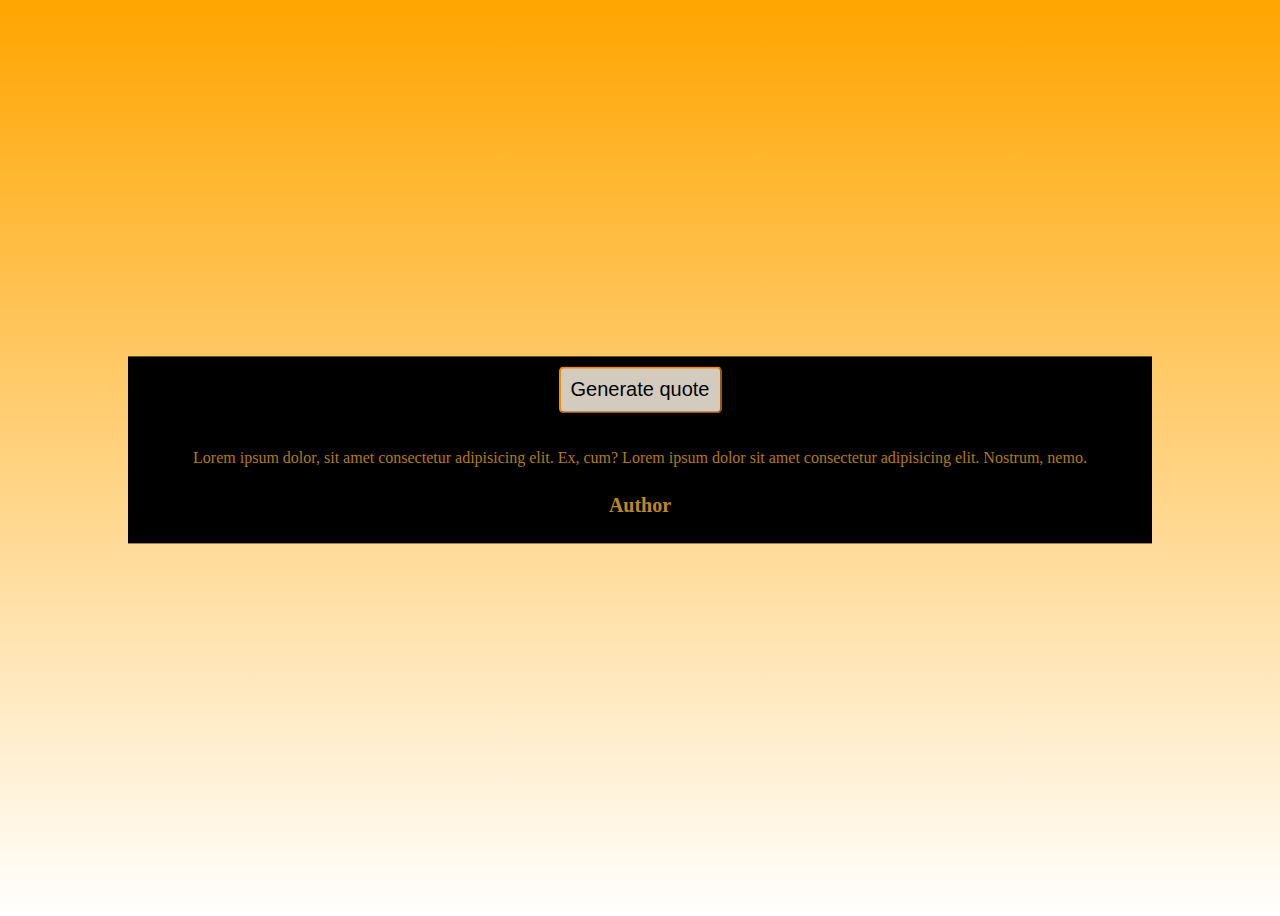
<file: index.html>
<!DOCTYPE html>
<html lang="en">
<head>
    <meta charset="UTF-8">
    <meta http-equiv="X-UA-Compatible" content="IE=edge">
    <meta name="viewport" content="width=device-width, initial-scale=1.0">
    <title> RandomQuote Generator</title>
    <link rel="stylesheet" href="style.css">

</head>
<body>
    <div class="container">
        <div class="quoteContainer"><button id="generatequote">Generate quote</button>
        <p id="quote">Lorem ipsum dolor, sit amet consectetur adipisicing elit. Ex, cum? Lorem ipsum dolor sit amet consectetur adipisicing elit. Nostrum, nemo.</p>
        <h4 id="author">Author</h4>
    </div>
    </div>
    





    <script src="script.js"></script>
</body>
</html>
</file>
<file: style.css>
body{
    background-image: linear-gradient(orange ,white);
    height: 100vh;
}

.quoteContainer{
    background-color : black;
    color: aliceblue;
    text-align: center;
     position: absolute;
     top: 50%;
     left: 50%;
     transform: translate(-50% ,-50%);
     width: 80%;
}

#quote{
    color: rgb(179, 122, 17);
    font-family: cursive;
}



#generatequote{
    background-color:rgb(211, 204, 190) ;
    border-color: rgb(238, 139, 9);
    cursor: pointer;
    font-size: 20px;
    padding: 10px;
    margin:10px 0 20px ;
outline: none;
border-radius: 5px;
}
#generatequote:hover{
    background-color:rgb(179, 122, 17) ;
    border-color:rgb(233, 226, 213) ;
    color: white;


}
#author{  
    color: rgb(192, 135, 31);
    font-weight: bolder;
    font-size: 20px;
    font-family: cursive;
}
</file>
